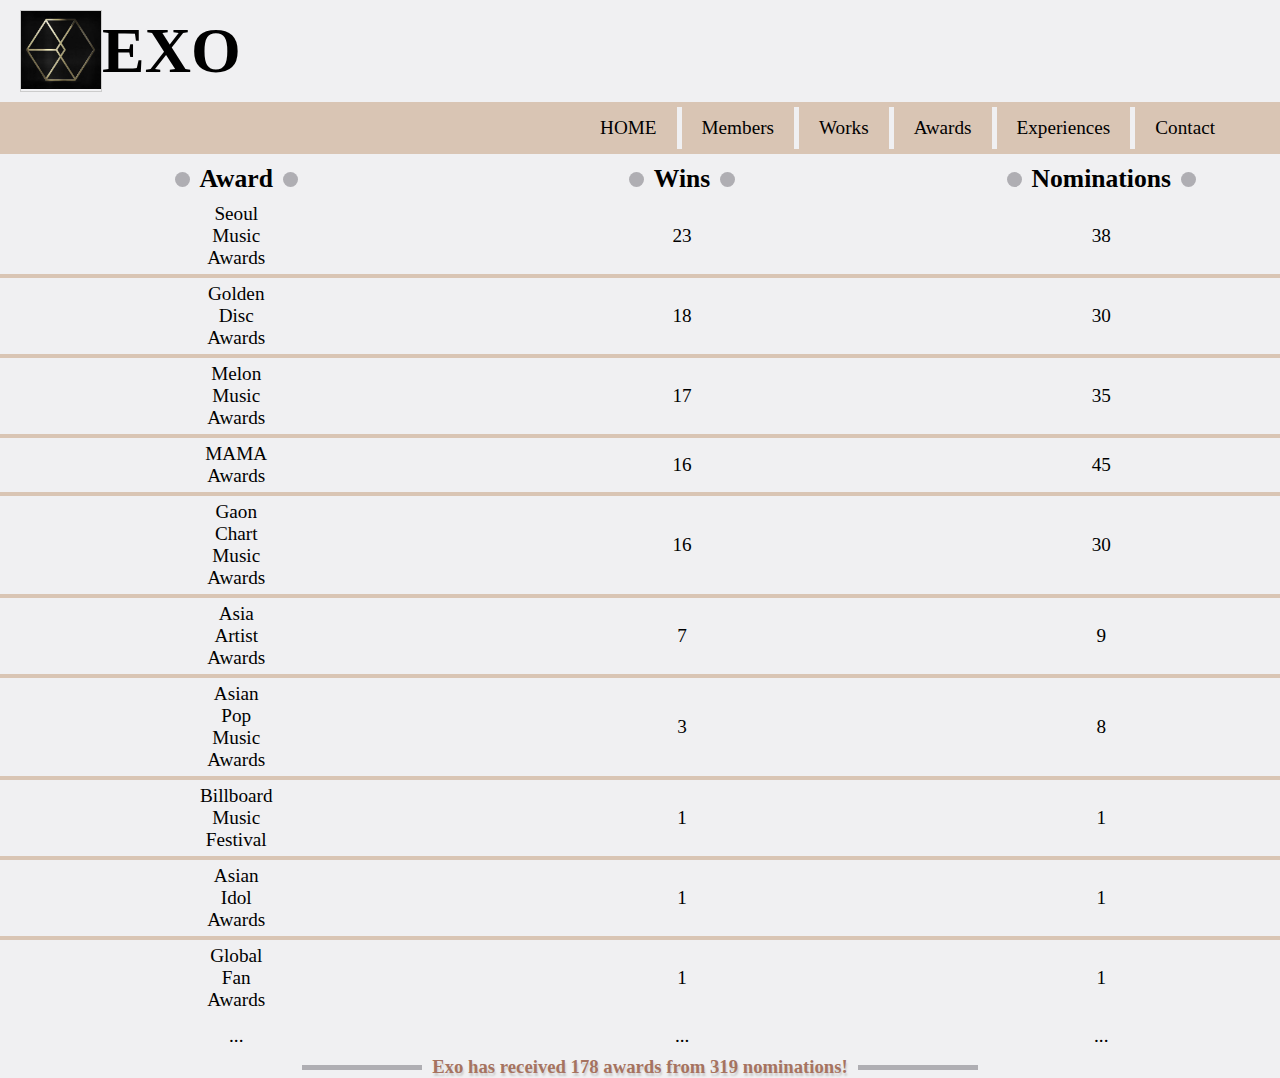
<file: awards.html>
<!DOCTYPE html>
<html lang="en">

<head>
    <meta charset="UTF-8">
    <meta http-equiv="X-UA-Compatible" content="IE=edge">
    <meta name="viewport" content="width=device-width, initial-scale=1.0">
    <title>awards</title>
    <link rel="stylesheet" href="/default.css">
    <style>
        .th-H2 p {
            display: inline-block;
            font-size: 1.6rem;
            font-weight: 600;
        }

        .th-H2 p::after {
            content: "";
            width: 15px;
            height: 15px;
            display: inline-block;
            background-color: #afaeb3;
            border-radius: 50%;
            margin-left: 10px;
        }

        .th-H2 p::before {
            content: "";
            width: 15px;
            height: 15px;
            display: inline-block;
            background-color: #afaeb3;
            border-radius: 50%;
            margin-right: 10px;
        }

        main .content-section {
            margin-top: 10px;
        }

        main .content-section table {
            border-collapse: collapse;
            /* border-spacing: 250px 5px; */
            margin: 0 auto;
        }

        main .content-section table td p {
            text-align: center;
            font-size: 1.2rem;
        }

        main .content-section table tr:nth-last-child(2),
        main .content-section table tr:last-child,
        main .content-section table tr:nth-child(1) {
            border-bottom: 4px solid transparent;
            margin-bottom: 10px;
        }

        main .content-section table tr {
            border-bottom: 4px solid#d9c5b4;
        }

        main .content-section table tr td p {
            margin: 0 200px;
            padding: 5px 0;
        }

        main .content-section .end {
            display: flex;
            justify-content: center;
            align-items: center;
            justify-content: center;
        }

        main .content-section .end .line {
            width: 120px;
            height: 5px;
            /* background-color: #a67360; */
            background-color: #afaeb3;
        }

        main .content-section .end h3 {
            margin: 0 10px;
            color: #a67360;
            text-shadow: 1px 3px 2px #ccc;
        }
    </style>
</head>

<body>
    <header>
        <div class="logo">
            <!-- ./image/46732735105_64071e1339_o.jpg CC BY-NC-ND Dwight Coleman Art Deco- Exo Logo -->
            <img style="width: 100%;" src="./image/46732735105_64071e1339_o.jpg" alt="./image/46732735105_64071e1339_o.jpg CC BY-NC-ND Dwight Coleman Art CC BY-NC-ND">
        </div>
        <h1>EXO</h1>
    </header>

    <nav>
        <ul>
            <li>
                <a href="./index.html">HOME</a>
            </li>
            <li>
                <a href="./members.html">Members</a>
            </li>
            <li>
                <a href="./work.html">Works</a>
            </li>
            <li>
                <a href="./awards.html">Awards</a>
            </li>
            <li>
                <a href="./experiences.html">Experiences</a>
            </li>
            <li>
                <a href="./contact.html">Contact</a>
            </li>
        </ul>
    </nav>



    <main>
        <section class="content-section">
            <table>
                <tr>
                    <th>
                        <div class="th-H2">
                            <p>Award</p>
                        </div>
                    </th>
                    <th>
                        <div class="th-H2">
                            <p>Wins</p>
                        </div>
                    </th>
                    <th>
                        <div class="th-H2">
                            <p>Nominations</p>
                        </div>
                    </th>
                </tr>
                <tr>
                    <td>
                        <p>Seoul Music Awards</p>
                    </td>
                    <td>
                        <p>23</p>
                    </td>
                    <td>
                        <p>38</p>
                    </td>
                </tr>
                <tr>
                    <td>
                        <p>Golden Disc Awards</p>
                    </td>
                    <td>
                        <p>18</p>
                    </td>
                    <td>
                        <p>30</p>
                    </td>
                </tr>
                <tr>
                    <td>
                        <p>Melon Music Awards</p>
                    </td>
                    <td>
                        <p>17</p>
                    </td>
                    <td>
                        <p>35</p>
                    </td>
                </tr>
                <tr>
                    <td>
                        <p>MAMA Awards</p>
                    </td>
                    <td>
                        <p>16</p>
                    </td>
                    <td>
                        <p>45</p>
                    </td>
                </tr>
                <tr>
                    <td>
                        <p>Gaon Chart Music Awards</p>
                    </td>
                    <td>
                        <p>16</p>
                    </td>
                    <td>
                        <p>30</p>
                    </td>
                </tr>
                <tr>
                    <td>
                        <p>Asia Artist Awards</p>
                    </td>
                    <td>
                        <p>7</p>
                    </td>
                    <td>
                        <p>9</p>
                    </td>
                </tr>
                <tr>
                    <td>
                        <p>Asian Pop Music Awards</p>
                    </td>
                    <td>
                        <p>3</p>
                    </td>
                    <td>
                        <p>8</p>
                    </td>
                </tr>
                <tr>
                    <td>
                        <p>Billboard Music Festival</p>
                    </td>
                    <td>
                        <p>1</p>
                    </td>
                    <td>
                        <p>1</p>
                    </td>
                </tr>
                <tr>
                    <td>
                        <p>Asian Idol Awards</p>
                    </td>
                    <td>
                        <p>1</p>
                    </td>
                    <td>
                        <p>1</p>
                    </td>
                </tr>
                <tr>
                    <td>
                        <p>Global Fan Awards</p>
                    </td>
                    <td>
                        <p>1</p>
                    </td>
                    <td>
                        <p>1</p>
                    </td>
                </tr>
                <tr>
                    <td>
                        <p>...</p>
                    </td>
                    <td>
                        <p>...</p>
                    </td>
                    <td>
                        <p>...</p>
                    </td>
                </tr>
            </table>
            <div class="end">
                <div class="line"></div>
                <h3>Exo has received 178 awards from 319 nominations!</h3>
                <div class="line"></div>
            </div>
        </section>
    </main>
</body>

</html>
</file>
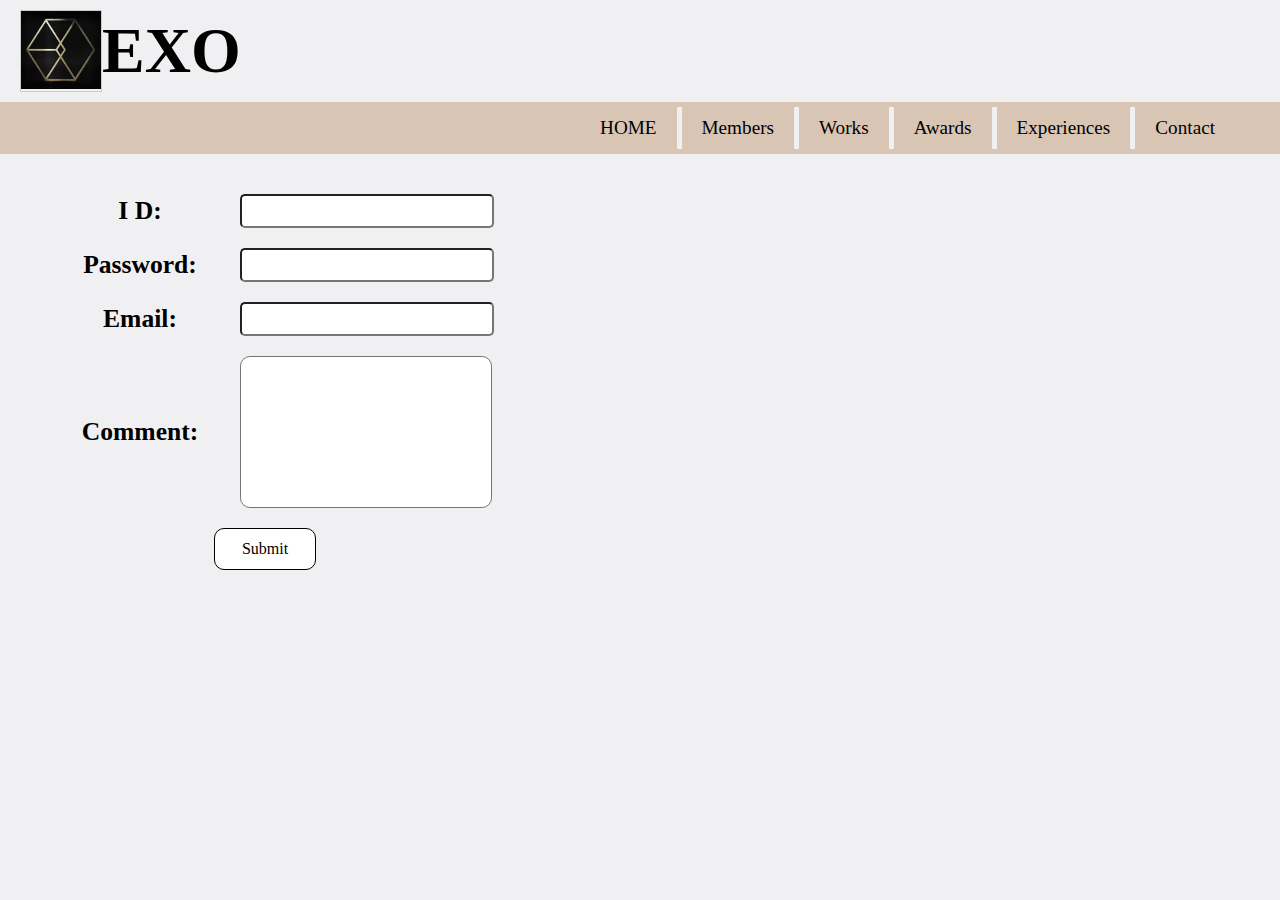
<file: contact.html>
<!DOCTYPE html>
<html lang="en">

<head>
    <meta charset="UTF-8">
    <meta http-equiv="X-UA-Compatible" content="IE=edge">
    <meta name="viewport" content="width=device-width, initial-scale=1.0">
    <title>contact</title>
    <link rel="stylesheet" href="/default.css">
    <style>
        main section {
            padding: 40px;
        }

        main section form .form-box {
            display: flex;
            align-items: center;
            margin-bottom: 20px;
        }

        .comment {
            display: flex;
            align-items: start;
        }

        main section form .form-box input {
            height: 30px;
            width: 250px;
            border-radius: 5px;
        }

        textarea {
            width: 250px;
        }

        main section form label {
            width: 200px;
            text-align: center;
            font-size: 1.6rem;
            font-weight: 600;
        }

        textarea {
            border-radius: 10px;
        }

        .btn-box {
            width: 450px;
        }

        .btn {
            width: 100px;
            height: 40px;
            border: 1px solid #000;
            border-radius: 10px;
            background-color: #fff;
            display: flex;
            justify-content: center;
            align-items: center;
            margin: 0 auto;
        }
    </style>
</head>

<body>
    <header>
        <div class="logo">
            <!-- ./image/46732735105_64071e1339_o.jpg CC BY-NC-ND Dwight Coleman Art Deco- Exo Logo -->
            <img style="width: 100%;" src="./image/46732735105_64071e1339_o.jpg" alt="./image/46732735105_64071e1339_o.jpg CC BY-NC-ND Dwight Coleman Art Deco- Exo Logo">
        </div>
        <h1>EXO</h1>
    </header>

    <nav>
        <ul>
            <li>
                <a href="./index.html">HOME</a>
            </li>
            <li>
                <a href="./members.html">Members</a>
            </li>
            <li>
                <a href="./work.html">Works</a>
            </li>
            <li>
                <a href="./awards.html">Awards</a>
            </li>
            <li>
                <a href="./experiences.html">Experiences</a>
            </li>
            <li>
                <a href="./contact.html">Contact</a>
            </li>
        </ul>
    </nav>

    <main>
        <section>
            <form>
                <div class="form-box id">
                    <label for="username">
                        I D:
                    </label>
                    <input type="text" id="username" name="username">
                </div>
                <div class="form-box password">
                    <label for="_password">
                        Password:
                    </label>
                    <input type="password" id="_password" name="password">
                </div>
                <div class="form-box email">
                    <label for="_email">
                        Email:
                    </label>
                    <input type="email" id="_email" name="email">
                </div>
                <div class="form-box comment">
                    <label for="comment">
                        Comment:
                    </label>
                    <textarea style="resize:none" name="comment" id="comment" cols="30" rows="10"></textarea>
                </div>
                <div class="btn-box">
                    <div class="btn">
                        Submit
                    </div>
                </div>

            </form>
        </section>
    </main>
</body>

</html>
</file>
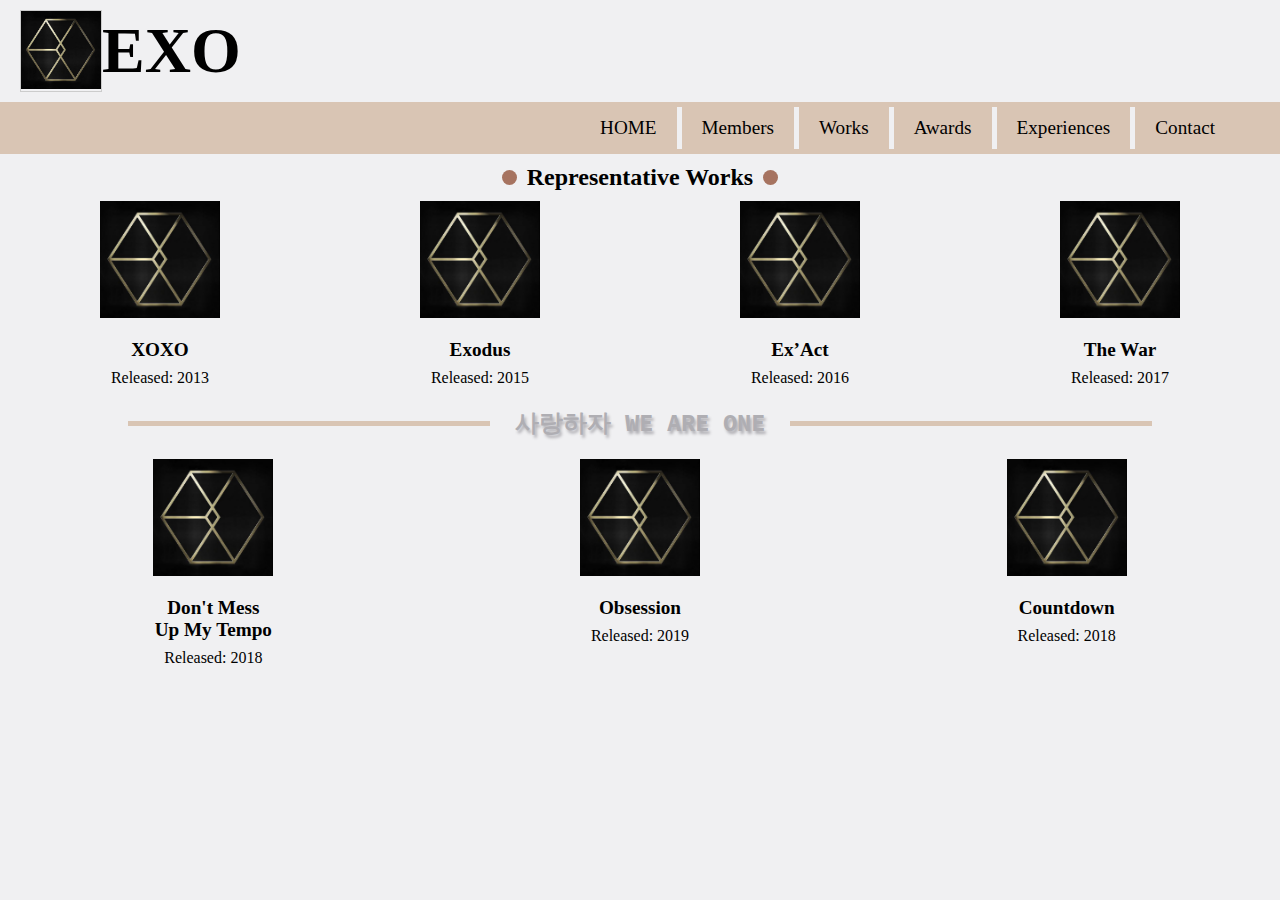
<file: work.html>
<!DOCTYPE html>
<html lang="en">

<head>
    <meta charset="UTF-8">
    <meta http-equiv="X-UA-Compatible" content="IE=edge">
    <meta name="viewport" content="width=device-width, initial-scale=1.0">
    <title>work</title>
    <link rel="stylesheet" href="/default.css">
    <style>
        main .works .title-box,
        main .we .title-box {
            width: 400px;
            margin: 0 auto;
            display: flex;
            align-items: center;
            justify-content: center;
            margin-top: 10px;
        }

        main .works .title-box .dot {
            width: 15px;
            height: 15px;
            border-radius: 50%;
            background-color: #a67360;
        }

        main .works .title-box h3,
        main .we .title-box h3 {
            padding: 0px 10px;
            font-size: 1.5rem;
        }

        main .works .content {
            margin-top: 10px;
        }

        main .content h5 {
            width: 120px;
        }

        main ul {
            display: flex;
            justify-content: space-around;
        }

        main ul li .img-box {
            width: 120px;
            height: 130px;
            /* border: 1px solid #ccc; */
            overflow: hidden;
        }

        main ul li .img-box img {
            width: 100%;
        }

        main ul li {
            text-align: center;
        }

        main ul li h5 {
            font-size: 1.2rem;
            margin: 8px 0;
        }


        main .we .title-box {
            width: 80%;
            margin: 20px auto;
        }

        main .we .title-box h3 {
            color: #afaeb3;
            text-shadow: 2px 3px 3px #afaeb3;
            width: 300px;
            text-align: center;
            white-space: nowrap;
        }

        main .we .title-box .line {
            width: 38%;
            height: 5px;
            background-color: #d9c5b4;
        }
    </style>
</head>

<body>
    <header>
        <div class="logo">
            <!-- ./image/46732735105_64071e1339_o.jpg CC BY-NC-ND Dwight Coleman Art Deco- Exo Logo -->
            <img style="width: 100%;" src="./image/46732735105_64071e1339_o.jpg" alt="./image/46732735105_64071e1339_o.jpg CC BY-NC-ND Dwight Coleman Art Deco- Exo Logo">
        </div>
        <h1>EXO</h1>
    </header>

    <nav>
        <ul>
            <li>
                <a href="./index.html">HOME</a>
            </li>
            <li>
                <a href="./members.html">Members</a>
            </li>
            <li>
                <a href="./work.html">Works</a>
            </li>
            <li>
                <a href="./awards.html">Awards</a>
            </li>
            <li>
                <a href="./experiences.html">Experiences</a>
            </li>
            <li>
                <a href="./contact.html">Contact</a>
            </li>
        </ul>
    </nav>



    <main>
        <section class="works">
            <div class="title-box">
                <div class="dot"></div>
                <h3>Representative Works</h3>
                <div class="dot"></div>
            </div>
            <div class="content">
                <ul>
                    <li>
                        <div class="img-box">
                            <img src="./image/46732735105_64071e1339_o.jpg" alt="XOXO" title="XOXO">
                        </div>
                        <h5>XOXO</h5>
                        <p>Released: 2013</p>
                    </li>
                    <li>
                        <div class="img-box">
                            <img src="./image/46732735105_64071e1339_o.jpg" title="Exodus" alt="Exodus">
                        </div>
                        <h5>Exodus</h5>
                        <p>Released: 2015</p>
                    </li>
                    <li>
                        <div class="img-box">
                            <img src="./image/46732735105_64071e1339_o.jpg" title="Ex’Act" alt="Ex’Act">
                        </div>
                        <h5>Ex’Act</h5>
                        <p>Released: 2016</p>
                    </li>
                    <li>
                        <div class="img-box">
                            <img src="./image/46732735105_64071e1339_o.jpg" title="The War" alt="The War">
                        </div>
                        <h5>The War</h5>
                        <p>Released: 2017</p>
                    </li>
                </ul>
            </div>
        </section>

        <section class="we">
            <div class="title-box">
                <div class="line"></div>
                <h3 style="font-family: sourceCode;">사랑하자 WE ARE ONE</h3>
                <div class="line"></div>
            </div>
            <div class="content">
                <ul>
                    <li>
                        <div class="img-box">
                            <img src="./image/46732735105_64071e1339_o.jpg" alt="Don't Mess Up My Tempo" title="Don't Mess Up My Tempo">
                        </div>
                        <h5>Don't Mess Up
                            My Tempo</h5>
                        <p>Released: 2018</p>
                    </li>
                    <li>
                        <div class="img-box">
                            <img src="./image/46732735105_64071e1339_o.jpg" title="Obsession" alt="Obsession">
                        </div>
                        <h5>Obsession</h5>
                        <p>Released: 2019</p>
                    </li>
                    <li>
                        <div class="img-box">
                            <img src="./image/46732735105_64071e1339_o.jpg" alt="Countdown" title="Countdown">
                        </div>
                        <h5>Countdown</h5>
                        <p>Released: 2018</p>
                    </li>
                </ul>
            </div>
        </section>
    </main>
</body>

</html>
</file>
<file: default.css>
* {
    margin: 0;
    padding: 0;
}

body {
    background-color: #f0f0f2;
}

a {
    text-decoration: none;
}

ul {
    list-style: none;
}

@font-face {
    font-family: sourceCode;
    src: url('../font/SourceCodePro-Bold-3.ttf');
}




/* 页面样式 */
header {
    display: flex;
    align-items: center;
    padding: 10px 20px;
}

header .logo {
    width: 80px;
    height: 80px;
    border: 1px solid #ccc;
    overflow: hidden;
}

header h1 {
    font-size: 4rem;
    font-weight: 600;
}



nav ul {
    display: flex;
    justify-content: right;
    background-color: #d9c5b4;
    padding: 5px 40px;
}

nav li {
    border-right: 5px solid #f0f0f2;
    padding: 10px 20px;
}

nav li:last-child {
    border-right: 5px solid transparent;
}

nav li a {
    color: #000;
    font-size: 1.2rem;
}
</file>
